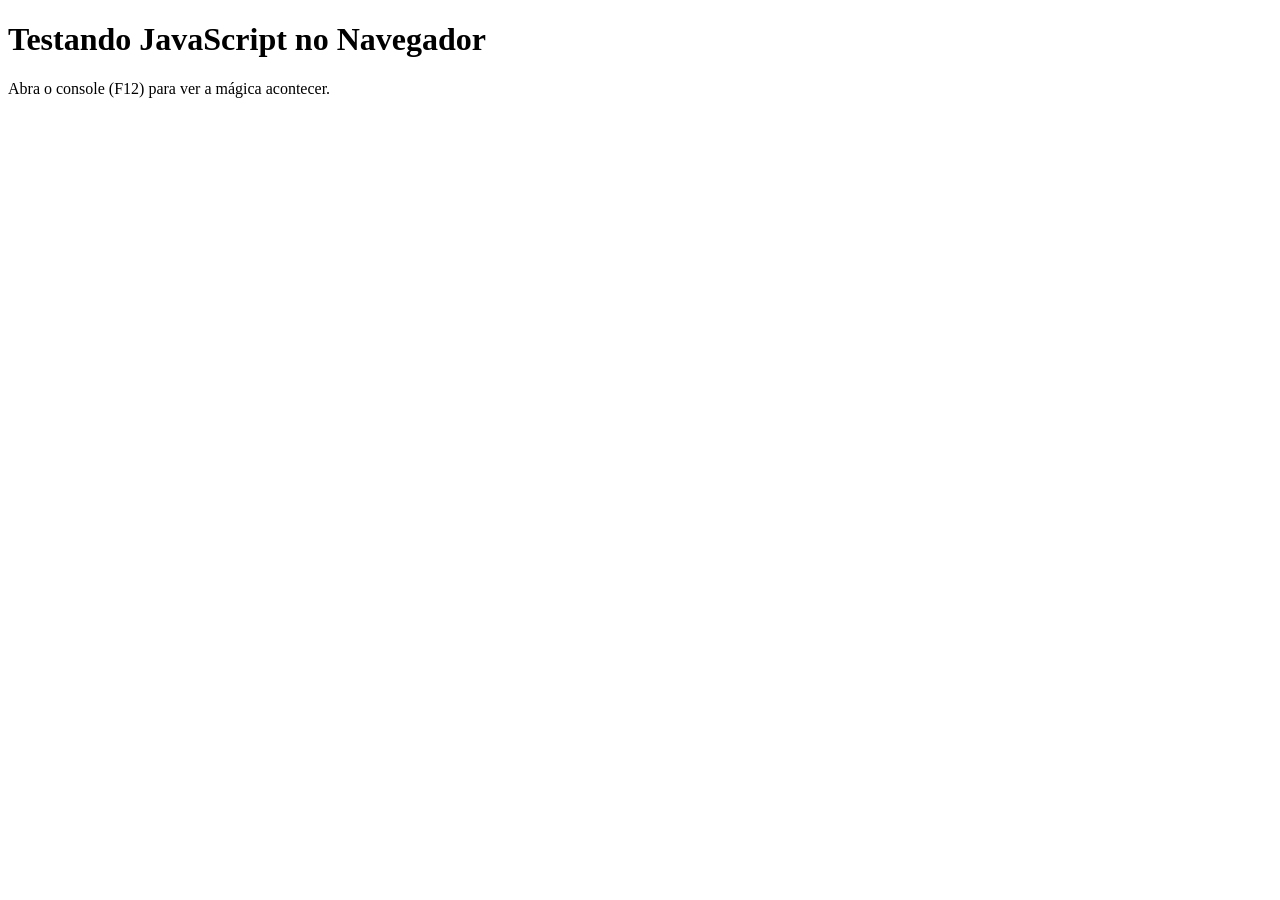
<file: index.html>
<!DOCTYPE html>
<html lang="pt-BR">
<head>
    <meta charset="UTF-8">
    <title>Meu Primeiro Script</title>
</head>
<body>
    <h1>Testando JavaScript no Navegador</h1>
    <p>Abra o console (F12) para ver a mágica acontecer.</p>

    <!-- AQUI ESTÁ O PONTO CHAVE: A tag script com o atributo src -->
    <!-- Ela está no final do body para garantir que o HTML carregue primeiro [citation:2][citation:14] -->
    <script src="script.js"></script>
    <script src="objeto.js"></script>
</body>
</html>
</file>
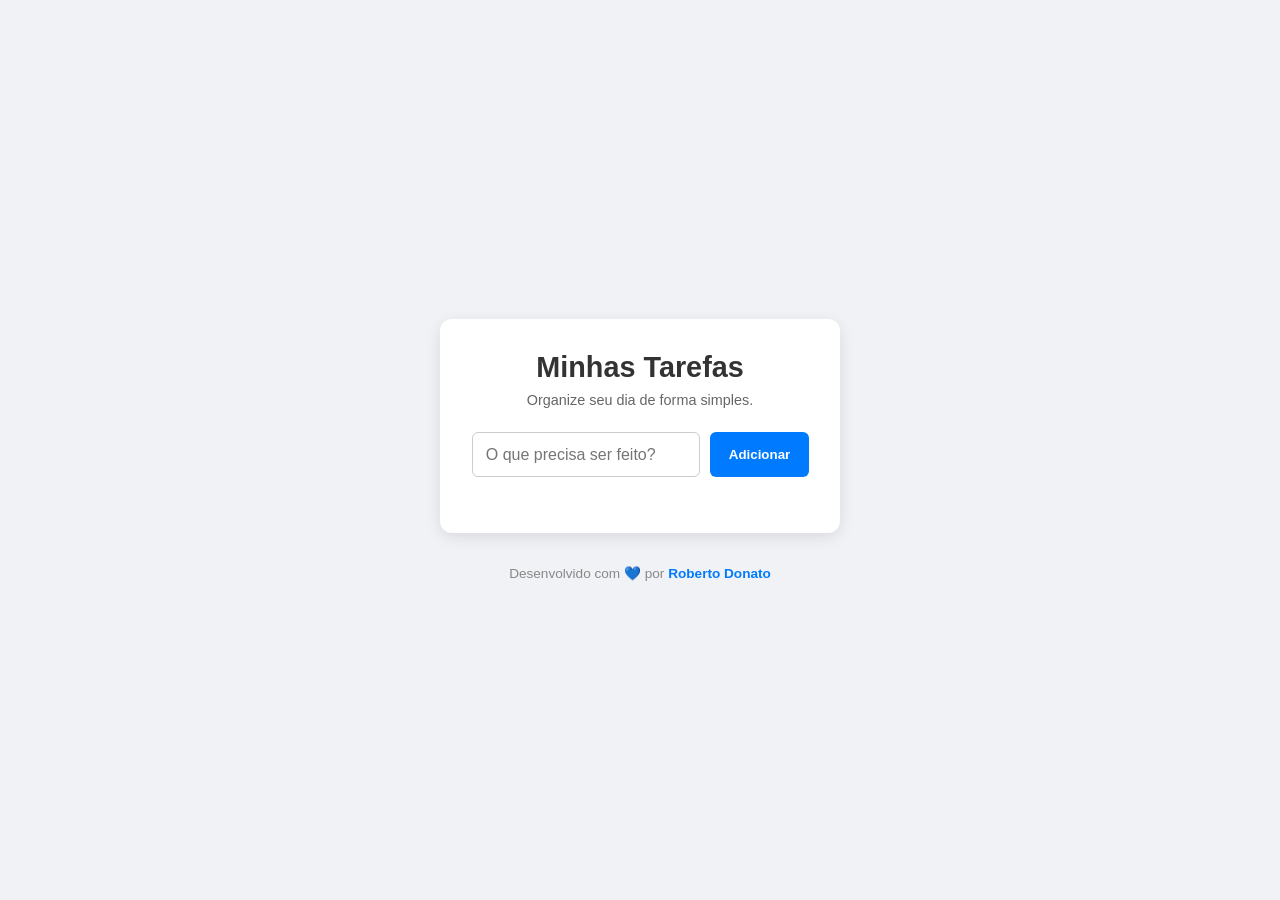
<file: gerenciador-tarefas/index.html>
<!DOCTYPE html>
<html lang="pt-BR">
<head>
  <meta charset="UTF-8">
  <meta name="viewport" content="width=device-width, initial-scale=1.0">
  <title>Gerenciador de Tarefas</title>
    <!-- Favicon usando emoji em SVG -->
  <link rel="icon" href="data:image/svg+xml,<svg xmlns=%22http://www.w3.org/2000/svg%22 viewBox=%220 0 100 100%22><text y=%22.9em%22 font-size=%2290%22>📝</text></svg>">
  <!-- Link para o CSS -->
  <link rel="stylesheet" href="style.css">
</head>
<body>
  <div class="container">
    <header>
      <h1>Minhas Tarefas</h1>
      <p>Organize seu dia de forma simples.</p>
    </header>

    <main>
      <!-- Formulário para adicionar nova tarefa -->
      <form id="form-tarefa">
        <input type="text" id="input-tarefa" placeholder="O que precisa ser feito?" required>
        <button type="submit" id="btn-adicionar">Adicionar</button>
      </form>

      <!-- Lista onde as tarefas vão aparecer -->
      <ul id="lista-tarefas">
        <!-- O JavaScript vai inserir as tarefas aqui dentro -->
      </ul>
    </main>
  </div>

  <!-- NOVO: Rodapé com os créditos -->
  <footer>
    <p>Desenvolvido com 💙 por <a href="https://github.com/Robertocien07" target="_blank">Roberto Donato</a></p>
  </footer>

  <!-- Link para o JavaScript -->
  <script src="app.js"></script>
</body>
</html>
</file>
<file: gerenciador-tarefas/style.css>
/* =========================================
   1. RESET BÁSICO E CONFIGURAÇÕES GLOBAIS
   ========================================= */
/* O asterisco (*) seleciona TODOS os elementos da página */
* {
  margin: 0; /* Remove a margem (espaço externo) padrão dos navegadores */
  padding: 0; /* Remove o preenchimento (espaço interno) padrão */
  
  /* O box-sizing: border-box garante que a largura e altura incluam bordas e paddings.
     Sem isso, uma caixa de 100px com padding de 10px viraria 120px. */
  box-sizing: border-box; 
  
  /* Define a fonte. Colocamos várias opções: se o usuário não tiver a primeira, ele tenta a próxima. */
  font-family: 'Segoe UI', Tahoma, Geneva, Verdana, sans-serif;
}

/* =========================================
   2. O CORPO DA PÁGINA (Fundo e Centralização)
   ========================================= */
body {
  background-color: #f0f2f5; /* Define a cor de fundo do site (cinza bem claro) */
  flex-direction: column; /* Faz os elementos dentro do body ficarem empilhados verticalmente */
  /* Ativa o Flexbox, que é o melhor jeito de alinhar elementos na tela */
  display: flex; 
  justify-content: center; /* Centraliza o conteúdo no eixo horizontal (na largura) */
  align-items: center; /* Centraliza o conteúdo no eixo vertical (na altura) */
  
  /* Garante que o body ocupe 100% da altura da tela (vh = viewport height) */
  min-height: 100vh; 
}

/* =========================================
   3. O CARTÃO PRINCIPAL (.container)
   ========================================= */
/* O ponto (.) seleciona uma classe do HTML (class="container") */
.container {
  background-color: #ffffff; /* Fundo branco para o cartão */
  width: 100%; /* Ocupa a largura toda em telas pequenas (celular) */
  max-width: 400px; /* Trava o tamanho em 400px em telas grandes (computador) */
  padding: 2rem; /* Espaço interno (2rem equivale a cerca de 32px) */
  border-radius: 12px; /* Arredonda os cantos do cartão */
  
  /* Cria a sombra: 0 (deslocamento X), 4px (Y), 15px (desfoque), cor preta com 10% de opacidade */
  box-shadow: 0 4px 15px rgba(0, 0, 0, 0.1); 
}

/* =========================================
   4. CABEÇALHO (Título e Subtítulo)
   ========================================= */
header {
  text-align: center; /* Centraliza o texto */
  margin-bottom: 1.5rem; /* Cria um espaço abaixo do cabeçalho */
}

header h1 {
  color: #333; /* Cor do texto: um cinza bem escuro, quase preto */
  font-size: 1.8rem; /* Tamanho da fonte grande */
  margin-bottom: 0.5rem; /* Espaço entre o h1 e o parágrafo */
}

header p {
  color: #666; /* Cor cinza média para o subtítulo */
  font-size: 0.9rem; /* Fonte um pouco menor que o padrão */
}

/* =========================================
   5. FORMULÁRIO (Input e Botão lado a lado)
   ========================================= */
/* A hashtag (#) seleciona um ID (id="form-tarefa") */
#form-tarefa {
  display: flex; /* Coloca o input e o botão na mesma linha */
  gap: 10px; /* Cria um espaço exato de 10px entre o input e o botão */
  margin-bottom: 1.5rem; /* Separa o formulário da lista de tarefas */
}

#input-tarefa {
  flex: 1; /* O pulo do gato: faz o input crescer e ocupar todo o espaço sobrando */
  padding: 0.8rem; /* Espaço interno para o texto não encostar na borda */
  border: 1px solid #ccc; /* Borda fina e cinza clara */
  border-radius: 6px; /* Arredonda as bordas do input */
  outline: none; /* Remove aquela borda preta padrão que o navegador coloca ao clicar */
  font-size: 1rem; /* Tamanho do texto que será digitado */
}

/* :focus é um estado. Ele aplica o estilo apenas quando você clica no input para digitar */
#input-tarefa:focus {
  border-color: #007bff; /* A borda fica azul quando o campo está ativo */
}

#btn-adicionar {
  padding: 0.8rem 1.2rem; /* Primeiro valor: cima/baixo. Segundo: laterais */
  background-color: #007bff; /* Cor de fundo azul */
  color: white; /* Cor do texto branca */
  border: none; /* Remove a borda padrão de botões */
  border-radius: 6px; /* Arredonda os cantos do botão */
  cursor: pointer; /* Muda a setinha do mouse para a mãozinha de clique */
  font-weight: bold; /* Deixa o texto em negrito */
  transition: background-color 0.2s; /* Faz a troca de cor ser suave (demora 0.2s) */
}

/* :hover é um estado. Aplica o estilo quando o mouse passa por cima do elemento */
#btn-adicionar:hover {
  background-color: #0056b3; /* Escurece o azul quando passa o mouse, dando feedback visual */
}

/* =========================================
   6. LISTA DE TAREFAS (Onde o JS vai trabalhar)
   ========================================= */
#lista-tarefas {
  list-style: none; /* Remove as bolinhas pretas padrão das listas (<ul>) */
}

/* Seleciona cada item (<li>) que for criado dentro da lista */
#lista-tarefas li {
  background-color: #f8f9fa; /* Fundo cinza bem clarinho para cada tarefa */
  padding: 1rem; /* Espaço interno em cada tarefa */
  margin-bottom: 0.5rem; /* Espaço entre uma tarefa e outra */
  border-radius: 6px; /* Arredonda os cantos */
  border: 1px solid #e9ecef; /* Bordinha sutil */
  
  display: flex; /* Ativa o flexbox dentro de cada item da lista */
  
  /* O space-between joga o texto da tarefa para a ESQUERDA e 
     o botão de deletar (que faremos no JS) para a DIREITA */
  justify-content: space-between; 
  align-items: center; /* Garante que o texto e o botão fiquem alinhados na mesma altura */
}

/* =========================================
   7. RODAPÉ (Créditos)
   ========================================= */
footer {
  text-align: center;
  margin-top: 2rem;
  color: #888;
  font-size: 0.85rem;
}

footer a {
  color: #007bff;
  text-decoration: none;
  font-weight: bold;
}

footer a:hover {
  text-decoration: underline;
}
/* Botão de Deletar (Clean Code) */
.btn-deletar {
  background-color: transparent;
  color: red;
  border: none;
  cursor: pointer;
  font-weight: bold;
  font-size: 1rem;
}

.btn-deletar:hover {
  color: darkred; /* Fica um vermelho mais escuro ao passar o mouse */
}
</file>
